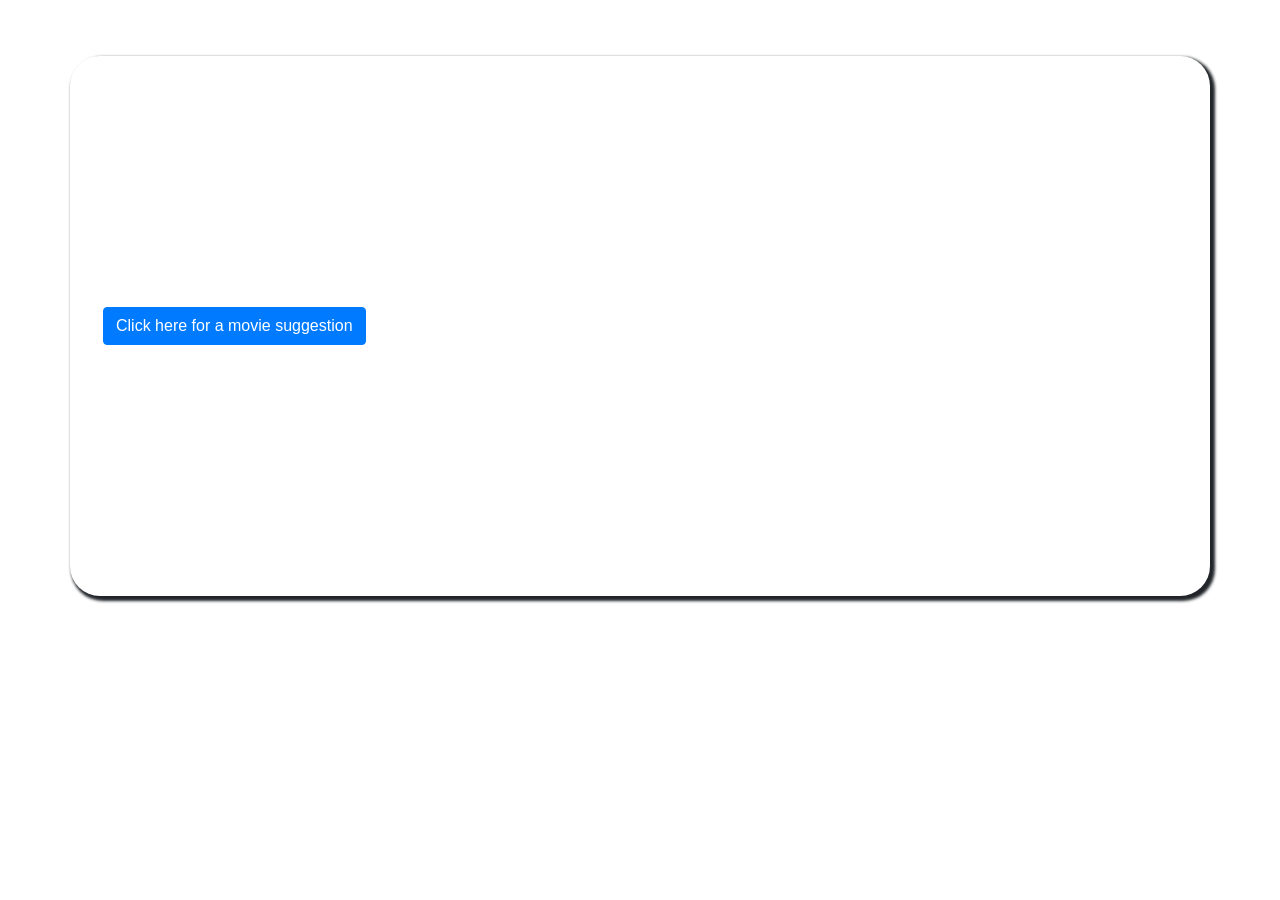
<file: recommendation.html>
<!DOCTYPE html>
<html lang="en">
  <head>
    <meta charset="UTF-8" />
    <meta http-equiv="X-UA-Compatible" content="IE=edge" />
    <meta name="viewport" content="width=device-width, initial-scale=1.0" />
    <link rel="stylesheet" href="addpages.css" />
    <link rel="stylesheet" href="./style.css"/>

    <link
      rel="stylesheet"
      href="https://maxcdn.bootstrapcdn.com/bootstrap/4.0.0/css/bootstrap.min.css"
      integrity="sha384-Gn5384xqQ1aoWXA+058RXPxPg6fy4IWvTNh0E263XmFcJlSAwiGgFAW/dAiS6JXm"
      crossorigin="anonymous"
    />
    <link rel="stylesheet" href="style.css"/>
    <title>TastyTV</title>
  <style>
  body{
    background-image: url("https://image.freepik.com/free-photo/tropical-green-leaves-background_53876-88891.jpg") ;
    height: 100%;
    width: 100%;
}


button {
  align-items: center;
  margin-left: 25%;
}

</style>
  <body>
    <header>
        <nav class="navbar" >
            <a class="nav-item nav-link active" href="
            test1.html"
              >Home 
            <a class="nav-item nav-link" href="timetable.html">Programming</a>
            <a class="nav-item nav-link" href="recommendation.html">Recommendations</a>
            <a class="nav-item nav-link" href="./signin.html">Sign In</a>
          </nav>
    </header>
     <section class="container">         
                <button
                  id="button"
                  type="submit"
                  class="btn btn-primary"> Click here for a movie suggestion</button>
                </button>
        <div class="docket">
          <h3 class="name"></h3>
          <p class="year"></p>
          <p class="genre"></p>
          <p class="desc"></p>
        </div>
        </section>
    <script src="./src/movies.js"></script>
  </body>
</html>
</file>
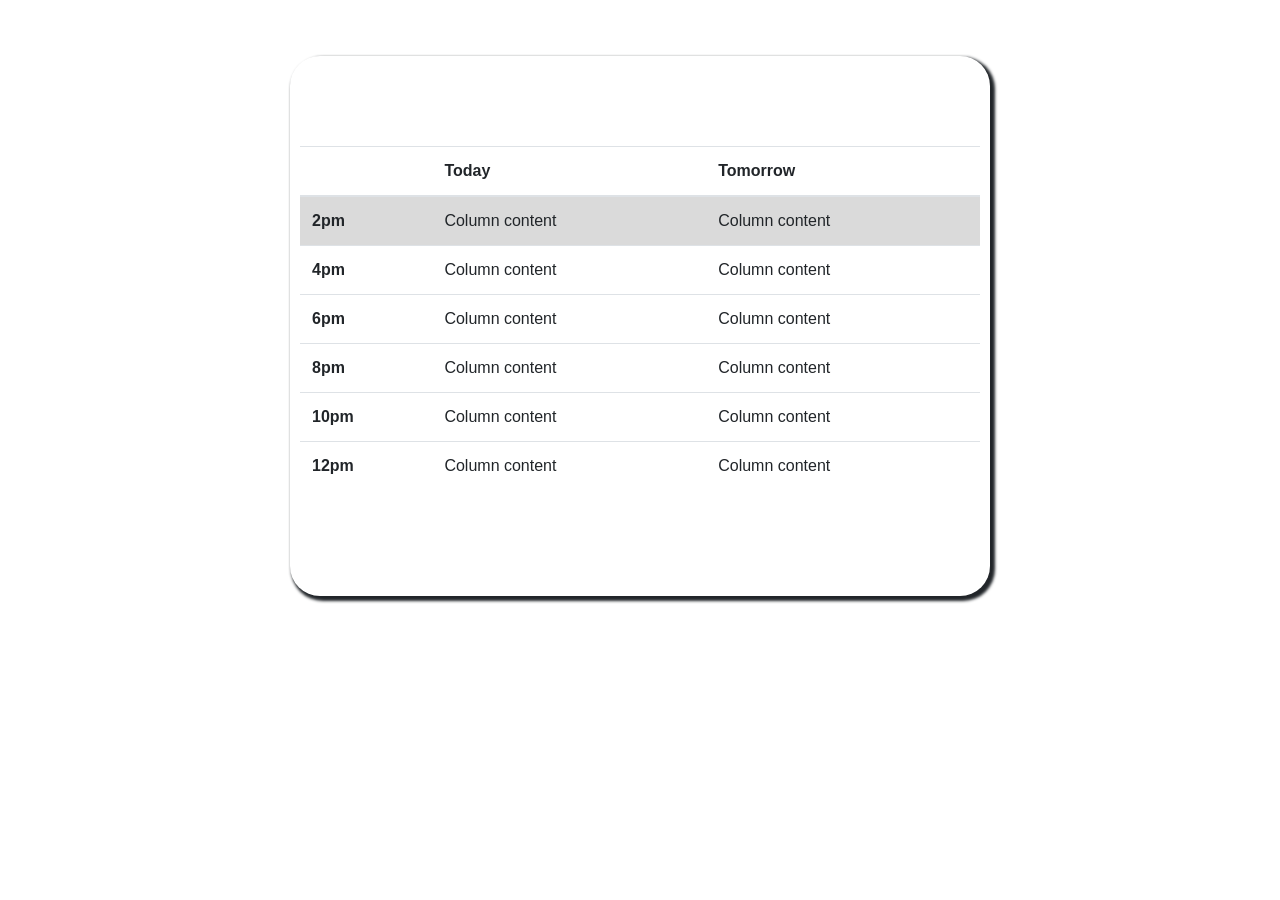
<file: timetable.html>
<!DOCTYPE html>
<html lang="en">
  <head>
    <meta charset="UTF-8" />
    <meta http-equiv="X-UA-Compatible" content="IE=edge" />
    <meta name="viewport" content="width=device-width, initial-scale=1.0" />
    <link href="/login.html" />
    <link
      rel="stylesheet"
      href="https://maxcdn.bootstrapcdn.com/bootstrap/4.0.0/css/bootstrap.min.css"
      integrity="sha384-Gn5384xqQ1aoWXA+058RXPxPg6fy4IWvTNh0E263XmFcJlSAwiGgFAW/dAiS6JXm"
      crossorigin="anonymous"
    />
    <link rel="stylesheet" href="addpages.css" />
    <style>
      body {
        background-image: url("https://image.freepik.com/free-photo/tropical-green-leaves-background_53876-88891.jpg");
        height: 100%;
        width: 100%;
      }
    </style>
    <title>TastyTV</title>
  </head>
  <header>
    <nav class="navbar">
      <a class="nav-item nav-link active" href="index.html">Home</a>
      <a class="nav-item nav-link" href="timetable.html">Programming</a>
      <a class="nav-item nav-link" href="recommendation.html"
        >Recommendations</a
      >
      <a class="nav-item nav-link" href="signin.html">Sign In</a>
    </nav>
  </header>
  <body>
    <div class="container">
      <table class="table table-hover">
        <thead>
          <tr>
            <th scope="col"></th>
            <th scope="col">Today</th>
            <th scope="col">Tomorrow</th>
          </tr>
        </thead>
        <tbody>
          <tr class="table-active">
            <th scope="row">2pm</th>
            <td>Column content</td>
            <td>Column content</td>
          </tr>
          <tr>
            <th scope="row">4pm</th>
            <td>Column content</td>
            <td>Column content</td>
          </tr>
          <tr>
            <th scope="row">6pm</th>
            <td>Column content</td>
            <td>Column content</td>
          </tr>
          <tr>
            <th scope="row">8pm</th>
            <td>Column content</td>
            <td>Column content</td>
          </tr>
          <tr>
            <th scope="row">10pm</th>
            <td>Column content</td>
            <td>Column content</td>
          </tr>
          <tr>
            <th scope="row">12pm</th>
            <td>Column content</td>
            <td>Column content</td>
          </tr>
        </tbody>
      </table>
    </div>
    <!--Footer  -->
    <script src="./src/movies.js" />
    <footer>
      <nav>
        <ul class="footer-nav">
          <li>
            <a href="http://www.instagram.com"
              ><svg
                xmlns="http://www.w3.org/2000/svg"
                x="0px"
                y="0px"
                width="32"
                height="32"
                viewBox="0 0 226 226"
                style="fill: #000000;"
              >
                <g
                  fill="none"
                  fill-rule="nonzero"
                  stroke="none"
                  stroke-width="1"
                  stroke-linecap="butt"
                  stroke-linejoin="miter"
                  stroke-miterlimit="10"
                  stroke-dasharray=""
                  stroke-dashoffset="0"
                  font-family="none"
                  font-weight="none"
                  font-size="none"
                  text-anchor="none"
                  style="mix-blend-mode: normal;"
                >
                  <path d="M0,226v-226h226v226z" fill="none"></path>
                  <g fill="#ffffff">
                    <path
                      d="M80.99805,35.3125c-25.07739,0 -45.68555,20.58057 -45.68555,45.68555v64.00391c0,25.07739 20.58057,45.68555 45.68555,45.68555h64.00391c25.07739,0 45.68555,-20.58056 45.68555,-45.68555v-64.00391c0,-25.07739 -20.58056,-45.68555 -45.68555,-45.68555zM80.99805,49.4375h64.00391c17.46313,0 31.56055,14.09741 31.56055,31.56055v64.00391c0,17.46313 -14.09741,31.56055 -31.56055,31.56055h-64.00391c-17.46313,0 -31.56055,-14.09741 -31.56055,-31.56055v-64.00391c0,-17.46313 14.09741,-31.56055 31.56055,-31.56055zM154.71289,64.88672c-3.55884,0 -6.40039,2.84155 -6.40039,6.40039c0,3.55884 2.84155,6.40039 6.40039,6.40039c3.55884,0 6.40039,-2.84155 6.40039,-6.40039c0,-3.55884 -2.84155,-6.40039 -6.40039,-6.40039zM113,70.625c-23.31177,0 -42.375,19.06323 -42.375,42.375c0,23.31177 19.06323,42.375 42.375,42.375c23.31177,0 42.375,-19.06323 42.375,-42.375c0,-23.31177 -19.06323,-42.375 -42.375,-42.375zM113,84.75c15.69751,0 28.25,12.55249 28.25,28.25c0,15.69751 -12.55249,28.25 -28.25,28.25c-15.69751,0 -28.25,-12.55249 -28.25,-28.25c0,-15.69751 12.55249,-28.25 28.25,-28.25z"
                    ></path>
                  </g>
                </g></svg
            ></a>
            <a href="http://www.facebook.com">
              <svg
                xmlns="http://www.w3.org/2000/svg"
                x="0px"
                y="0px"
                width="32"
                height="32"
                viewBox="0 0 30 30"
                style="fill: #ffffff;"
              >
                <path
                  d="M15,3C8.373,3,3,8.373,3,15c0,6.016,4.432,10.984,10.206,11.852V18.18h-2.969v-3.154h2.969v-2.099c0-3.475,1.693-5,4.581-5 c1.383,0,2.115,0.103,2.461,0.149v2.753h-1.97c-1.226,0-1.654,1.163-1.654,2.473v1.724h3.593L19.73,18.18h-3.106v8.697 C22.481,26.083,27,21.075,27,15C27,8.373,21.627,3,15,3z"
                ></path></svg
            ></a>
            <a href="http://www.twitter.com"
              ><svg
                xmlns="http://www.w3.org/2000/svg"
                x="0px"
                y="0px"
                width="32"
                height="32"
                viewBox="0 0 24 24"
                style="fill: #ffffff;"
              >
                <path
                  d="M17,3H7C4.791,3,3,4.791,3,7v10c0,2.209,1.791,4,4,4h10c2.209,0,4-1.791,4-4V7C21,4.791,19.209,3,17,3z M17.05,9.514 c0,0.086,0,0.171,0,0.343c0,3.257-2.486,7.029-7.029,7.029c-1.371,0-2.657-0.429-3.771-1.114c0.171,0,0.429,0,0.6,0 c1.114,0,2.229-0.429,3.086-1.029c-1.114,0-1.971-0.771-2.314-1.714c0.171,0,0.343,0.086,0.429,0.086c0.257,0,0.429,0,0.686-0.086 c-1.114-0.257-1.971-1.2-1.971-2.4c0.343,0.171,0.686,0.257,1.114,0.343c-0.686-0.6-1.114-1.286-1.114-2.143 c0-0.429,0.086-0.857,0.343-1.2c1.2,1.457,3,2.486,5.057,2.571c0-0.171-0.086-0.343-0.086-0.6c0-1.371,1.114-2.486,2.486-2.486 c0.686,0,1.371,0.257,1.8,0.771c0.6-0.086,1.114-0.343,1.543-0.6c-0.171,0.6-0.6,1.029-1.114,1.371 c0.514-0.086,0.943-0.171,1.457-0.429C17.907,8.743,17.479,9.171,17.05,9.514z"
                ></path></svg
            ></a>
          </li>
          <li><a href="index.html">Home</a></li>
          <li><a href="timetable.html">Programming</a></li>
          <li><a href="recommendation.html">Recommendations</a></li>
          <li><a href="signin.html">Sign In</a></li>
        </ul>
      </nav>
    </footer>
  </body>
</html>
</file>
<file: addpages.css>
html {
  position: relative;
  min-height: 100%;
}

header a {
  color: white;
}
a:hover {
  text-decoration: underline;
  color: white;
}
.container {
  border: black;
  border-radius: 30px;
  box-shadow: 3px 3px 3px 2px;
  max-width: 700px;
  margin: auto;
  display: flex;
  align-items: center;
  height: auto;
  min-height: 60vh;
  padding: 10px;
  background-color: white;
  margin: 30px;
}

/*RECOMMENDATION PAGE*/
.container {
  border: black;
  border-radius: 30px;
  box-shadow: 3px 3px 3px 2px;
  min-height: 60vh;
  max-width: 700px;
  background-color: white;
  margin: auto;
  display: flex;
  flex-flow: row;
  align-items: center;
}

.docket {
  text-align: center;
  align-items: center;
}
h1 {
  text-align: center;
}

/*LOGIN/REGISTER*/
.container-login {
  align-content: center;
}

form {
  padding-left: 1.9rem;
}

a {
  color: black;
}

.container-login {
  border: black;
  border-radius: 30px;
  box-shadow: 3px 3px 3px 2px;
  max-width: 700px;
  margin: auto;
  display: flex;
  align-items: center;
  height: auto;
  margin-top: 30px;
}
form {
  position: relative;
  margin: 5vh;
  width: 80%;
}

.btn-primary {
  margin: 2vh;
}

/*FOOTER*/
footer {
  background-color: black;
  margin: 0;
  position: absolute;
  left: 0;
  bottom: 0;
  width: 100%;
  overflow: auto;
}

.footer-nav a {
  color: white;
}

ul {
  list-style: none;
}

@media only screen and (max-width: 620px) {
  .container {
    border: black;
    display: flex;
    flex-flow: row-reverse wrap;
    margin: auto;
    align-items: center;
  }

  footer {
    position: relative;
  }
}

@media only screen and (min-width: 630px) {
}
</file>
<file: style.css>
* {
  font-family: "Montserrat", sans-serif;
}

/*INDEX*/
.header {
  min-height: 80vh;
  width: 100%;
  background-image: linear-gradient(
      hsla(228, 76%, 7%, 0.1),
      rgba(4, 9, 30, 0.7)
    ),
    url("https://images.unsplash.com/photo-1585951237318-9ea5e175b891?ixlib=rb-1.2.1&ixid=MnwxMjA3fDB8MHxwaG90by1wYWdlfHx8fGVufDB8fHx8&auto=format&fit=crop&w=1170&q=80");
  background-position: center;
  background-size: cover;
  position: relative;
}

.text-box {
  width: 70%;
  position: absolute;
  top: 40%;
  left: 50%;
  transform: translate(-50%, -50%);
  text-align: center;
  color: white;
}
.text-box h1 {
  font-size: 8vh;
  font-family: "Montserrat", sans-serif;
}

.navbar a {
  color: white;
}

.navbar a:hover {
  color: white;
  text-decoration: underline;
}

section {
  margin-top: 2rem;
  margin-bottom: 2rem;
}
/*SECTION1 - BENEFITS*/
.benefits {
  display: grid;
  grid-template-columns: repeat(2, 1fr);
}

.items {
  margin: 1.6rem;
  text-align: center;
  padding: 1rem;
}

.items img {
  border-radius: 15%;
  border: 1px solid black;
  width: 80%;
  height: 80%;
  border-radius: 30px;
  box-shadow: 3px 3px 3px 2px;
  transition: 1s white;
}

.items img:hover {
  transform: scale(1.1);
}

.items p {
  margin: 2rem;
}

.items a {
  color: #242223;
  text-decoration: underline;
}
/*SECTION2 - subscription*/
.announcements {
  border: 1px solid black;
  margin: 15px 30px;
}

.announcements h3 {
  text-align: center;
}

.announcements ul {
  text-align: center;
}

button {
  display: flex;
  justify-content: center;
  align-items: center;
}

/*SECTION3 - Frequently Asked Questions */
.frequently-questions {
  padding: 10vh;
  background-color: rgb(233, 225, 225);
  margin-bottom: 0;
}

h2 {
  font-size: 4vh;
  padding-bottom: 1vh;
}

.accordion-item {
  padding-bottom: 19px;
}

input {
  display: block;
}

/*Footer*/
footer {
  background-color: black;
  padding: 20px;
  margin: 0;
}

.footer-nav a {
  color: white;
}

ul {
  list-style: none;
}

@media only screen and (max-width: 600px) {
  .benefits {
    display: grid;
    grid-template-columns: 1fr;
    flex-flow: row;
  }

  .items img {
    width: 100%;
  }

  .btn-primary {
    position: relative;
    margin-left: 25%;
  }
}
</file>
